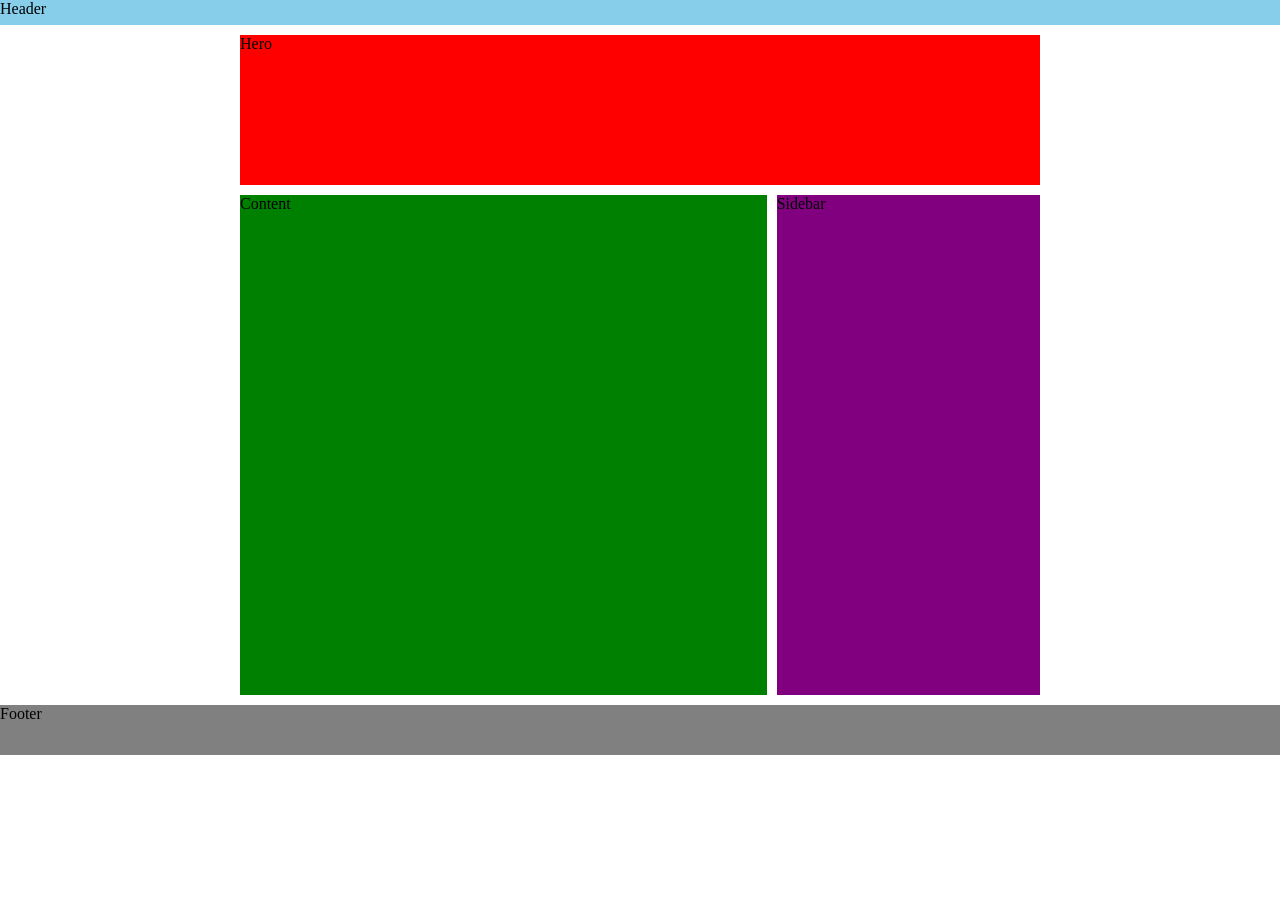
<file: index.html>
<!DOCTYPE html>
<html lang="en">
<head>
    <meta charset="UTF-8">
    <meta name="viewport" content="width=device-width, initial-scale=1.0">
    <title>Document</title>
    <link rel = "stylesheet" href="lecture_4assignment.css" >
</head>
<body>
    <header>Header</header>
    <div class ="flexbox-container">
        <div class="flexbox-item hero">Hero</div>
        <div class="flexbox-item content">Content</div>
        <div class="flexbox-item sidebar">Sidebar</div>
    </div>
    <footer>Footer</footer>
</body>
</html>
</file>
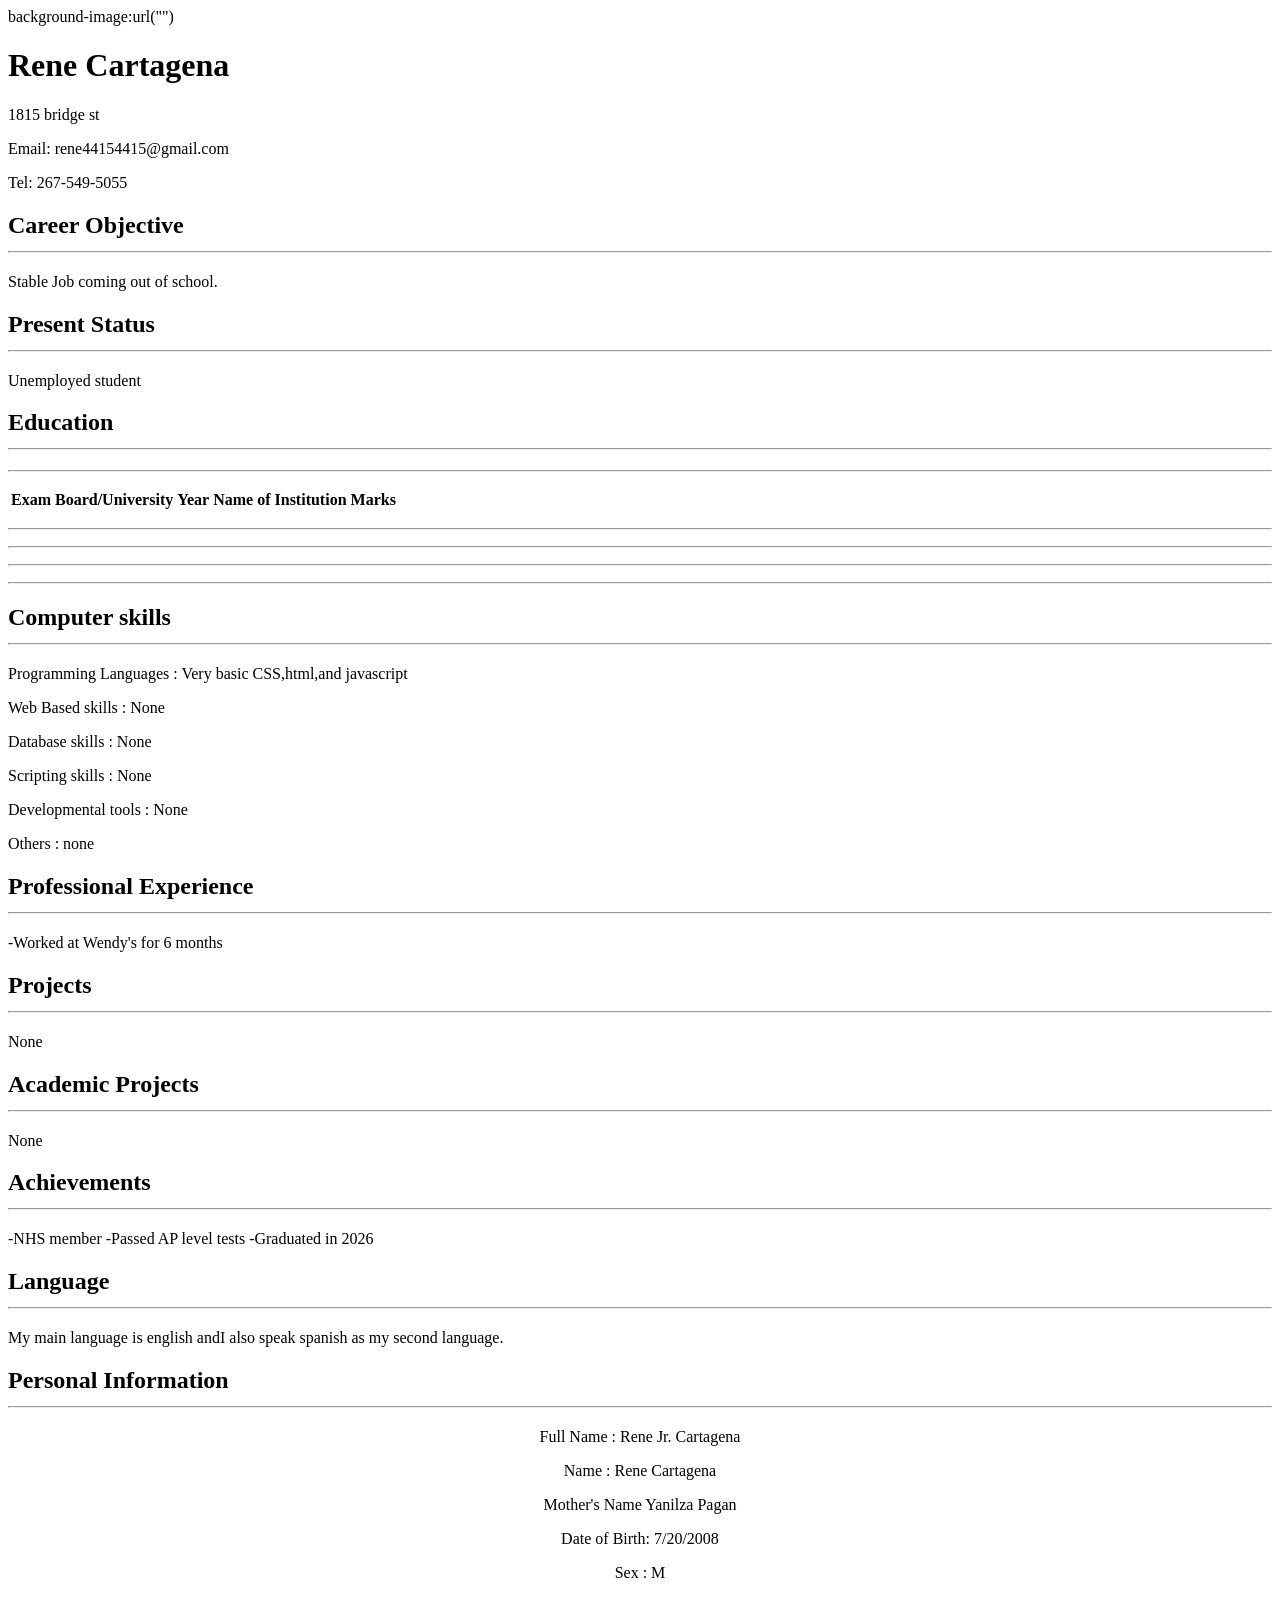
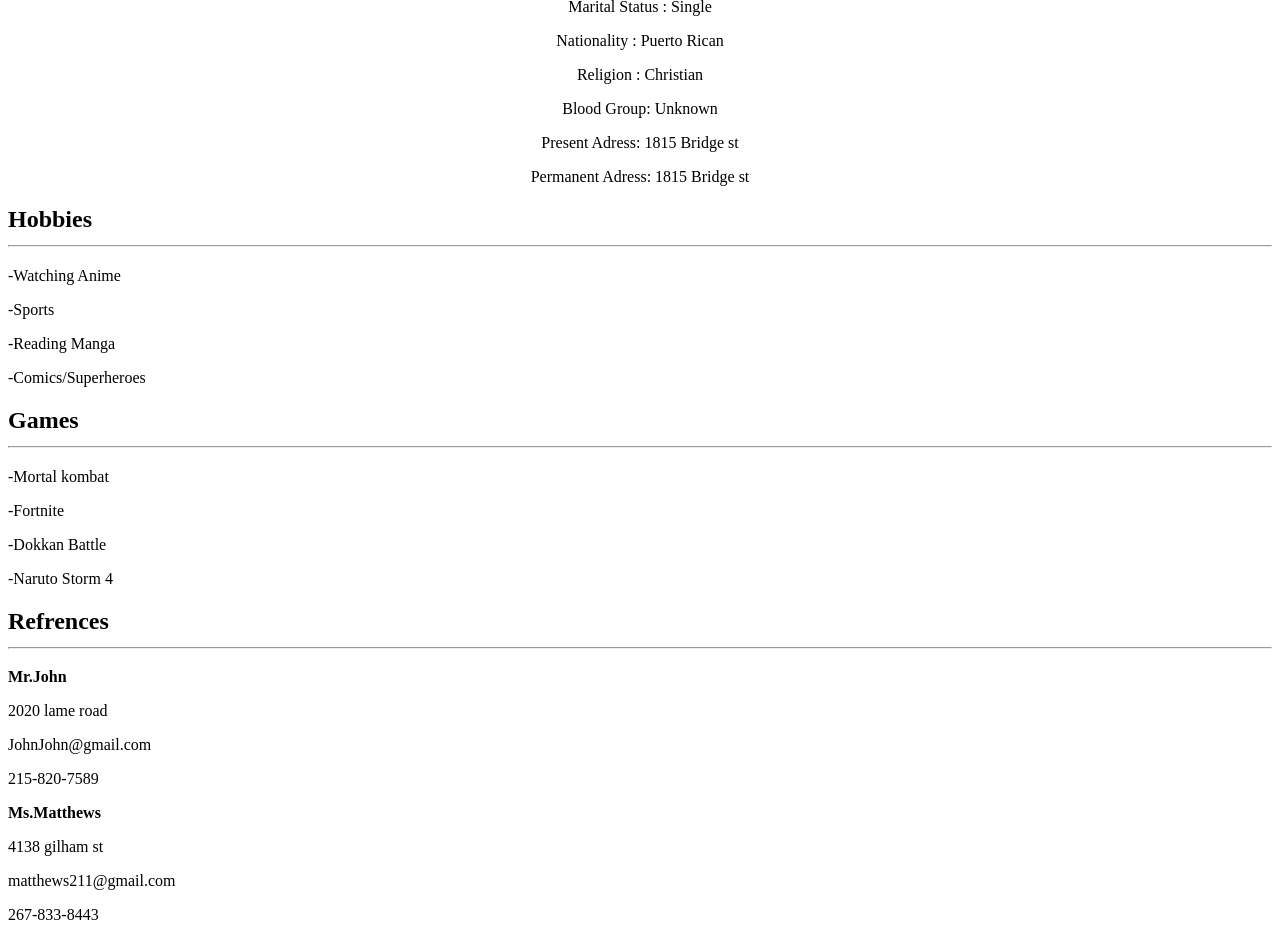
<file: assignment.html>
<!DOCTYPE html>
<html lang="en">
<head>
    <meta charset="UTF-8">
    <meta name="viewport" content="width=device-width, initial-scale=1.0">
    <title>Document</title>
    <link rel="stylesheet" href = "assignment.css">
</head>
<body>
    background-image:url("")
<h1>Rene Cartagena</h1>
<p>1815 bridge st</p>
<p>Email: rene44154415@gmail.com</p>
<p>Tel: 267-549-5055</p>


<h2>Career Objective<hr></h2>
<p>Stable Job coming out of school.</p>
<h2>Present Status<hr></h2>
<p>Unemployed student</p>
<h2>Education<hr></h2>
<p><hr></p>
<table>
    <tr>
        <th>Exam</th>
        <th>Board/University</th>
        <th>Year</th>
        <th>Name of Institution</th>
        <th>Marks</th>
</tr>
</table>
<p><hr></p>
<p><hr></p>
<p><hr></p>
<p><hr></p>
<h2>Computer skills<hr></h2>
<p>Programming Languages : Very basic CSS,html,and javascript</p>
<p>Web Based skills : None</p>
<p>Database skills : None</p>
<p>Scripting skills : None</p>
<p>Developmental tools : None</p>
<p>Others : none</p>
<h2>Professional Experience<hr></h2>
<p>-Worked at Wendy's for 6 months</p>
<h2>Projects<hr></h2>
<p>None</p>
<h2>Academic Projects<hr></h2>
<p>None</p>
<h2>Achievements<hr></h2>
-NHS member
-Passed AP level tests
-Graduated in 2026
<h2>Language<hr></h2>
My main language is english andI also speak spanish as my second language.
<h2>Personal Information<hr></h2>

   <p class =" center"> Full Name : Rene Jr. Cartagena</p>
    <p class =" center"> Name : Rene Cartagena</p>
   <p class =" center"> Mother's Name Yanilza Pagan</p>
   <p class =" center"> Date of Birth: 7/20/2008</p>
   <p class =" center"> Sex : M</p>
    <p class =" center">Marital Status : Single </p>
  <p class =" center">  Nationality : Puerto Rican</p>
    <p class =" center">Religion : Christian</p>
   <p class =" center">Blood Group: Unknown </p>
   <p class =" center"> Present Adress: 1815 Bridge st </p>
    <p class =" center">Permanent Adress: 1815 Bridge st</p>
<h2>Hobbies<hr></h2>
<p>-Watching Anime</p>
<p>-Sports</p>
<p>-Reading Manga</p>
<p>-Comics/Superheroes</p>
<h2>Games<hr></h2>
<p>-Mortal kombat</p>
<p>-Fortnite</p>
<p>-Dokkan Battle</p>
<p>-Naruto Storm 4</p>
<h2>Refrences<hr></h2>
<p><strong>Mr.John</strong></p>
<p>2020 lame road</p>
<p>JohnJohn@gmail.com</p>
<p>215-820-7589</p>
<p><strong>Ms.Matthews</strong></p>
<p>4138 gilham st</p>
<p>matthews211@gmail.com</p>
<p>267-833-8443</p>
</body>
</html>
<!-- problem 3 end -->
    <!-- <div><p>I have borders on all sides.</p></div>
<p class = "center">I have a red bottom border.</p>
<p class="round">I have rounded borders.</p>
<p class="blue">I have a blue left border.</p> -->
<!-- problem 1 end -->
<!-- <p>About            Store</p>
<p class = "right">Gmail    Images</p>
<h1 class = "center">

    <span class = "blue">G</span>
    <span class = "red">o</span>
    <span class = "yellow">o</span>
    <span class = "blue">g</span>
    <span class = "green">l</span>
    <span class = "red">e</span>
    
</h1>
<p class = "search">Search google or type a URL</p>
<p class = " lucky">I'm feeling lucky</p>
problem 2 end
</file>
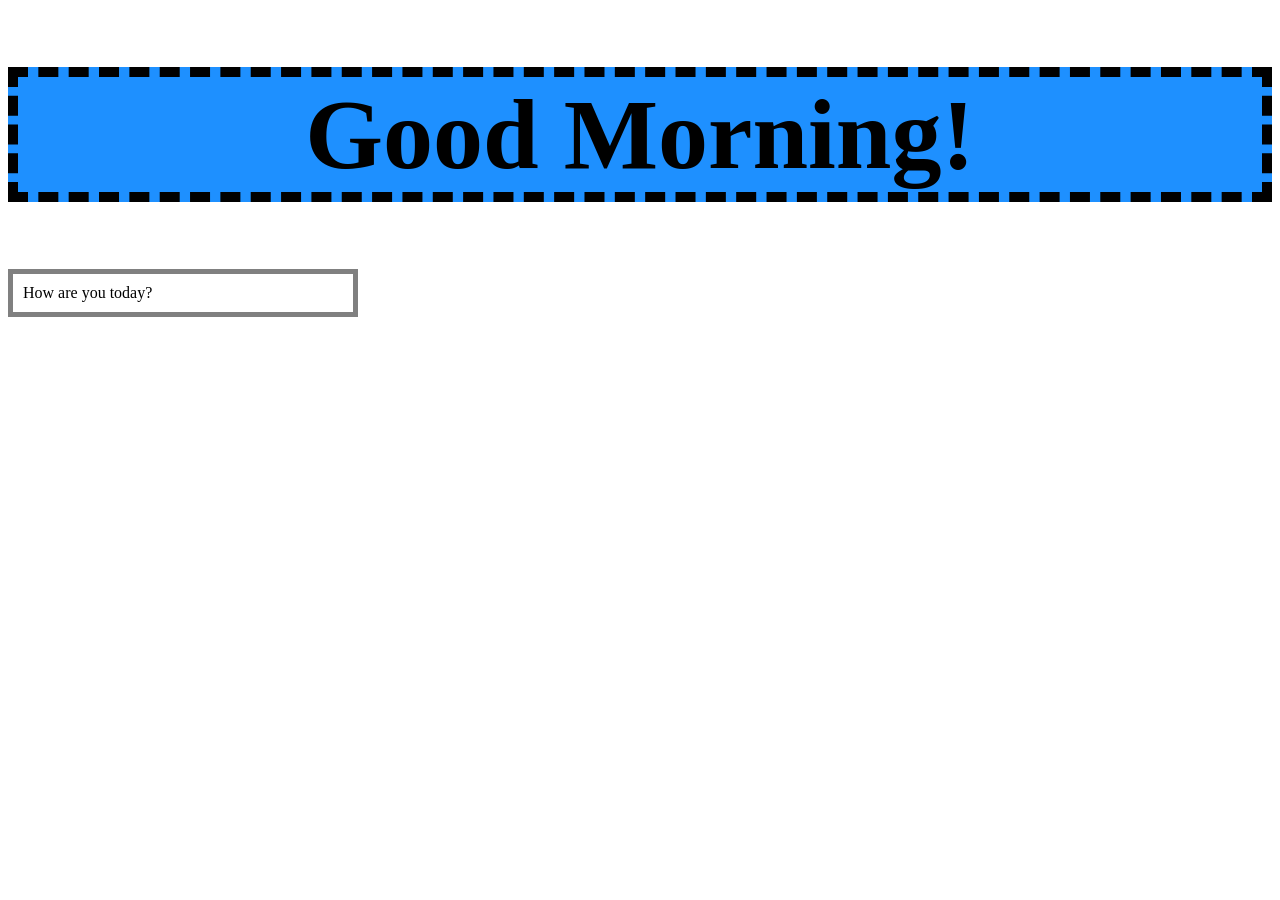
<file: lecture_2.html>
<!DOCTYPE html>
<html lang="en">
<head>
    <meta charset="UTF-8">
    <meta name="viewport" content="width=device-width, initial-scale=1.0">
    <title>Lecture 2</title>
   <link rel="stylesheet" href="style.css">
</head>
<body>
    <h1 class="center"> Good Morning!</h1>
     <div><p>How are you today?</p></div>
</body>
</html>
</file>
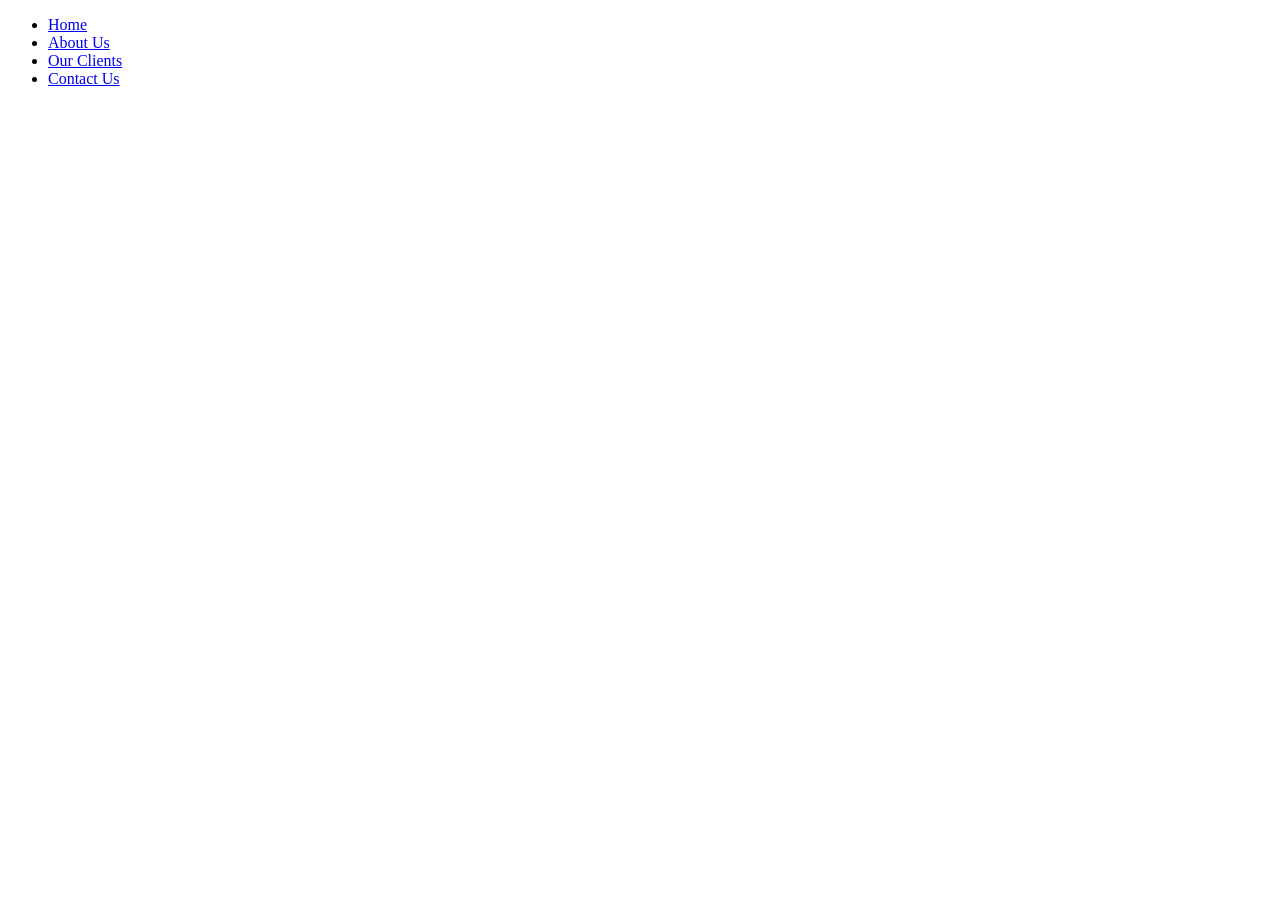
<file: lecture_3.html>
<!DOCTYPE html>
<html lang="en">
<head>
    <meta charset="UTF-8">
    <meta name="viewport" content="width=device-width, initial-scale=1.0">
    <title>Document</title>
    <link rel = "stylesheet" href="lecture_3.css" >
</head>
<body>
    <!-- <p>CSET</p>
    <div><p><strong>Hello</strong> Everyone! Good morning</p></div> -->
   <ul class ="nav">
    <li><a href="#home">Home</a></li>
    <li><a href="#about">About Us</a></li>
    <li><a href="#clients">Our Clients</a></li>
    <li><a href ="#contact">Contact Us</a></li>
    </ul>
</body>
</html>
</file>
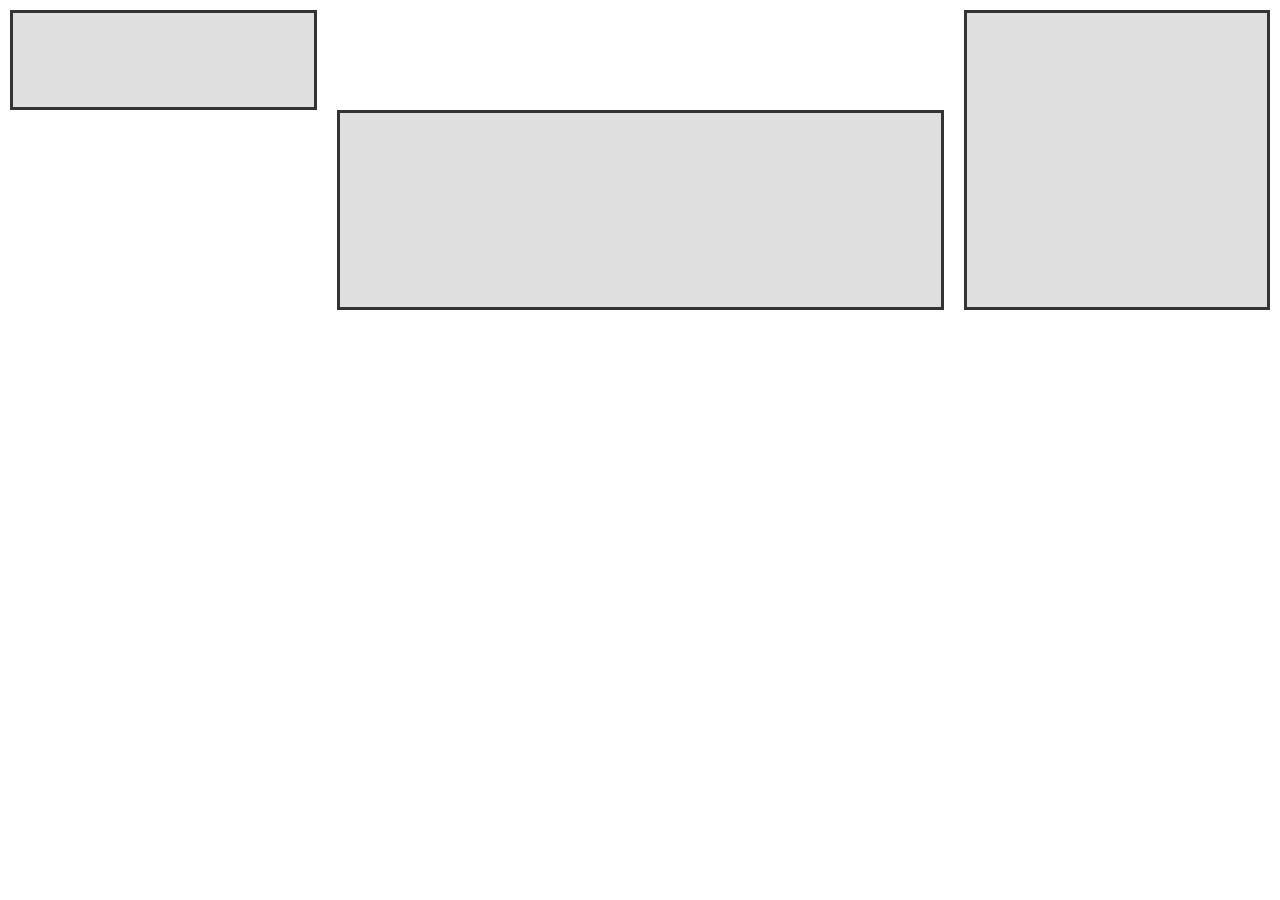
<file: lecture_4.html>
<!DOCTYPE html>
<html lang="en">
<head>
    <meta charset="UTF-8">
    <meta name="viewport" content="width=device-width, initial-scale=1.0">
    <title>Document</title>
    <link rel = "stylesheet" href = "lecture_4.css" >
</head>
<body>
    <div class="flexbox-container">
        <div class="flexbox-item flexbox-item-1"></div>
        <div class="flexbox-item flexbox-item-2"></div>
        <div class="flexbox-item flexbox-item-3"></div>
    </div>
</body>
</html>
</file>
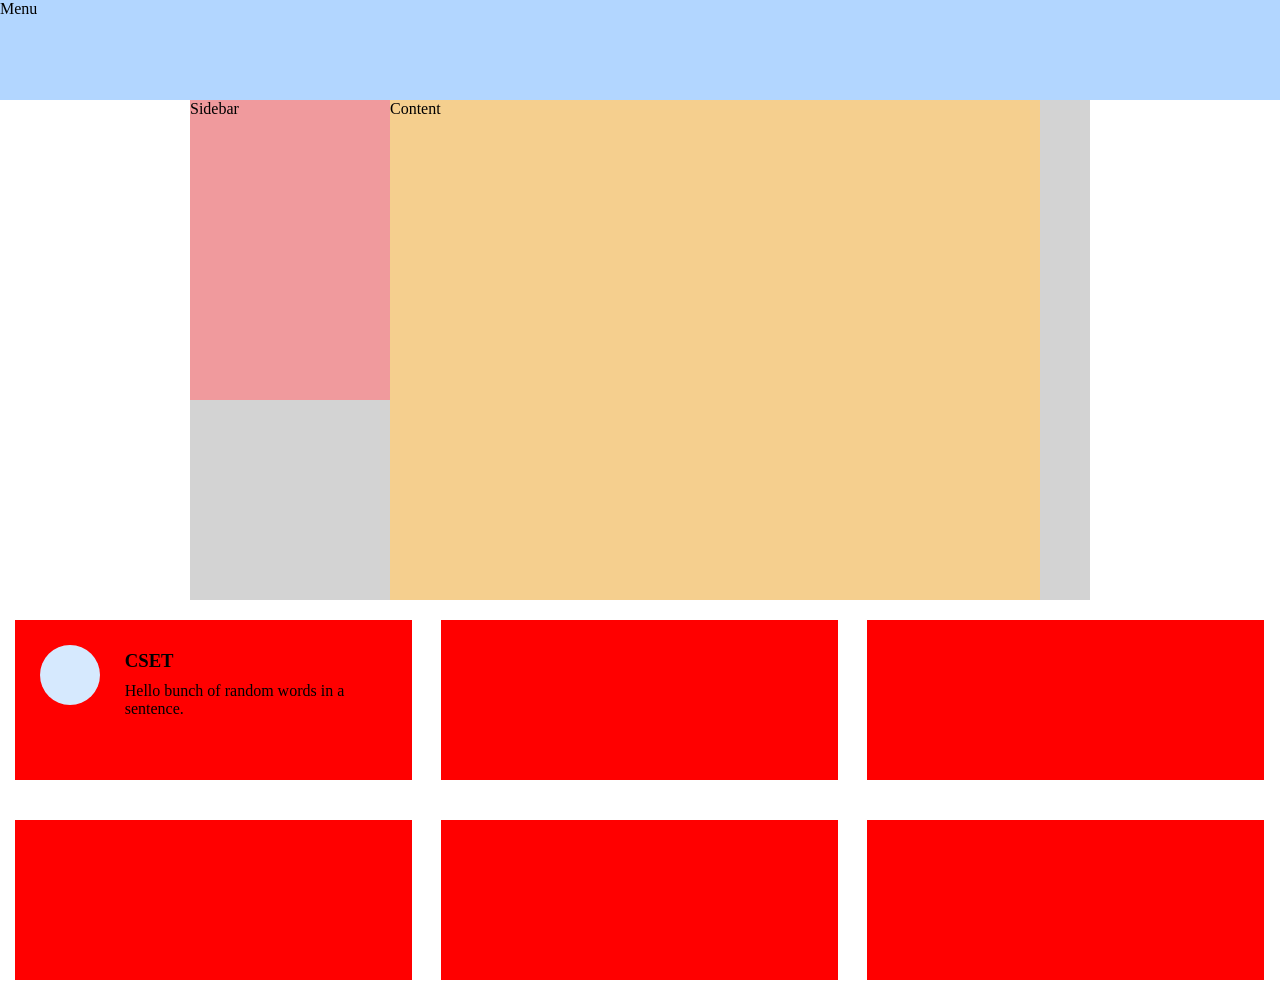
<file: project1.html>
<!DOCTYPE html>
<html lang="en">
<head>
    <meta charset="UTF-8">
    <meta name="viewport" content="width=device-width, initial-scale=1.0">
    <title>Document</title>
    <link rel="stylesheet" href="project1.css">
</head>
<body>
    <div class='menu'>Menu</div>
  <div class ='level'>
    <div class='page' >
    <div class = 'sidebar'>Sidebar</div>
    <div class = 'content'>Content</div>
    </div>
 <div class ='footer'>
<div class="column">
    <div class ='avatar'></div>
    <h3 class='username'>CSET</h3>
    <p class ='comment'>Hello bunch of random words in a sentence.</p>
</div>
<div class="column"></div>
<div class="column"></div>
<div class="column"></div>
<div class="column"></div>
<div class="column"></div>
    </div>
    </div>
</body>
</html>
</file>
<file: lecture_4assignment.css>
*{
    margin: 0;
    padding: 0;
    box-sizing: border-box;
}

header{
    min-height: 25px;
    background-color: skyblue;
    margin-bottom: 10px;
}

.hero{
     flex-basis: 100%;
     min-height: 150px;
    background-color: red;
}

.content{
     flex-grow: 2;
     flex-basis: 0;
     min-height: 200px;
     min-width: 250px;
     /*min-width:300px;*/
    background-color: green;
}

.sidebar{
     flex-grow: 1;
     flex-basis: 0;
     min-width: 250px;
     min-height: 500px;
    background-color: purple;
}

footer{
     min-height: 50px;
    background-color: gray;
    margin-top: 10px;
}

.flexbox-container{
 margin-left: auto;
 margin-right: auto;
 display:flex ;
 flex-wrap: wrap;
 max-width: 800px;
 justify-content: center;
 gap: 10px;
}

.flexbox-item{
    
    border: 3 px solid transparent;
}
</file>
<file: assignment.css>
/* div p{border:1px solid black;}
p.center{border-bottom: 1px solid red;}
p.round{border:1px solid black;
        border-radius:10px;
        padding:20px;
}
p.blue{border-left: 5px solid dodgerblue;background-color:lightblue;padding:20px;} */
/* problem 1 end */
/* h1.center{text-align:center;font-size:100px;margin-top:250px;}
.blue{color:dodgerblue;}
.red{color:red;}
.yellow{color:yellow;}
.green{color:green;}
p.right{text-align:right;}
p.search{text-align:center;border: 1px solid gray;border-radius: 10px;padding:20px;
    width: 800px;
    margin: 0 auto;
}
p.lucky{
        text-align:center;
        border:3px solid gray;
} */
 /* problem 2 end */
 p.center{
        text-align:center
}
/* problem 3 end */
</file>
<file: style.css>
h1.center{color:#000000;text-align:center;font-size:100px;background-color:dodgerblue;border: 10px dashed black;border-width: 10px;}
div p{
    width: 320px;
    padding:10px;
    border: 5px solid gray;
    margin:0;

}
</file>
<file: lecture_3.css>
/* h1{border:5px solid red;font-size:30px;}
div p{
    background-color:#ff0000;
    display: block;
}
.nav {
    background-color:yellow;
    list-style-type: none;
    text-align:center;
    margin: 0;
    padding: 0;
}
.nav li {
    display: inline-block;
    font-size: 20px;
   padding: 20px;
   box-sizing: border-box;
} */
</file>
<file: lecture_4.css>
*{
    margin : 0;
    padding: 0;
    box-sizing: border-box;
}
.flexbox-container{
display: flex;
justify-content: space-evenly;
align-items: flex-end;
flex-wrap: wrap;
}

.flexbox-item{
    width: 200px;
    margin: 10px;
    border: 3px solid #333;
    background-color: #dfdfdf;
}

.flexbox-item-1{
    min-height: 100px;
    flex-grow: 1;
    flex-basis: 0;
    align-self: flex-start;
}

.flexbox-item-2{
    min-height: 200px;
    flex-grow: 2;
    flex-basis: 0;
}

.flexbox-item-3{
    min-height: 300px;
    flex-grow: 1;
    flex-basis: 0;
}
</file>
<file: project1.css>
*{
    margin: 0;
    padding: 0;
    box-sizing: border-box;
}
.menu {
    height: 100px;
    background-color: #B2D6FF;
}
.sidebar {
    height: 300px;
    background-color: #F09A9D;
    width: 200px;
    float: left;
}
.content {
    height: 500px;
    background-color: #F5CF8E;
    width: 650px;
    float: left;
}
.footer {
    background-color:blue;
    clear: both;
}
.page {
    width: 900px;
    background-color: lightgray;
    margin: 0 auto;
    overflow: hidden;
}
.level {
    background-color:light gray;
    overflow: hidden;
}
.column { 
    float: left;
    width: 31%;
    margin: 20px 1.15%;
    height:160px;
    background-color: red;
}
.avatar{
    float: left;
    width: 60px;
    height: 60px;
    margin: 25px;
    border-radius: 40px;
    background-color: #D6E9FE;
}
.username{
    margin-top: 30px;
}
.comment{
    margin:10px;
}
</file>
